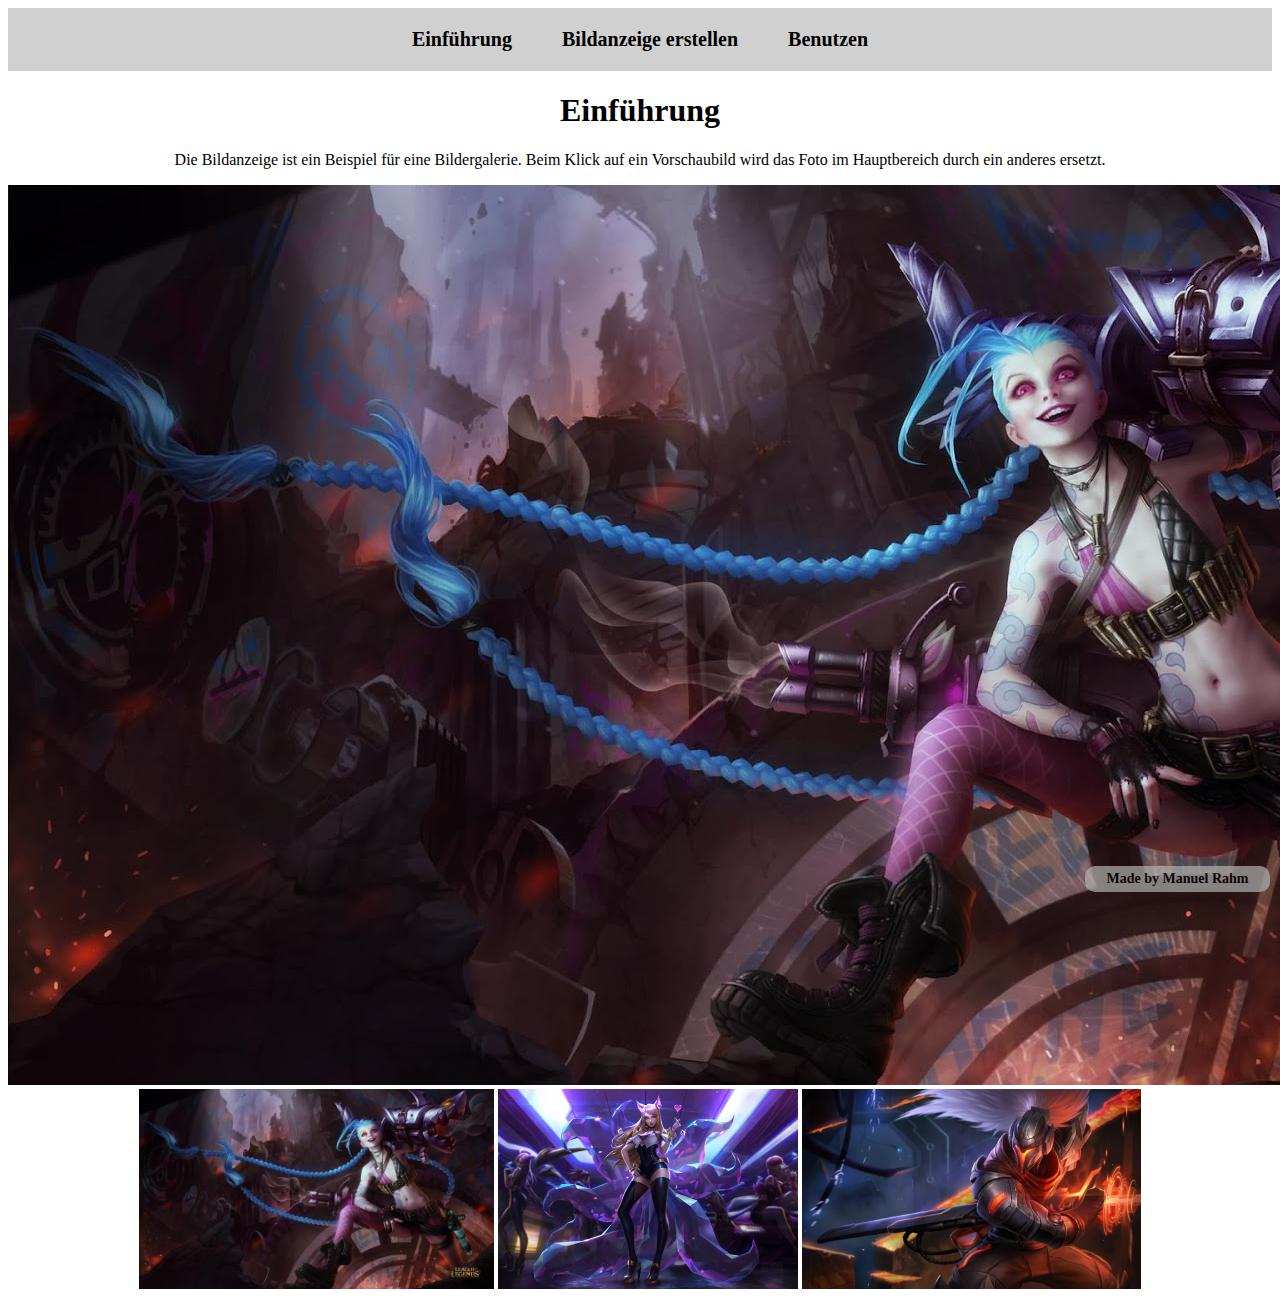
<file: index.html>
<!DOCTYPE html>
<html lang="de">
<head>
    <link rel="shortcut icon" type="image/x-icon" href="favicon.ico">
    <link href="style.css" rel="stylesheet" type="text/css">
    <script src="https://ajax.googleapis.com/ajax/libs/jquery/3.3.1/jquery.min.js"></script>
    <meta charset="UTF-8">
    <meta name="viewport" content="width=device-width, initial-scale=1.0">
    <meta http-equiv="X-UA-Compatible" content="ie=edge">
    <title>Bildanzeige</title>
</head>
<body>
    <header>
            <nav class="nav">
                    <a class="nav-link" href="#">Einführung</a>
                    <a class="nav-link" href="create.html">Bildanzeige erstellen</a>
                    <a class="nav-link" href="use.html">Benutzen</a>
            </nav>
    </header>
    <h1>Einführung</h1>
    <p>Die Bildanzeige ist ein Beispiel für eine Bildergalerie. Beim Klick auf ein Vorschaubild wird das Foto im Hauptbereich durch ein anderes ersetzt.</p>
    <div id="photo-viewer"><img src="img/jinx.jpg" alt="Jinx"></div>
    <div id="thumbnails">
        <img src="img/jinx.jpg" alt="Jinx">
        <img src="img/kda-ahri.jpg" alt="Ahri">
        <img src="img/yasuo.png" alt="Yasuo">
    </div>
<footer>
    <h5 class="sky">Made by Manuel Rahm</h5>
</footer>
<script src="javascript.js"></script>
</body>
</html>
</file>
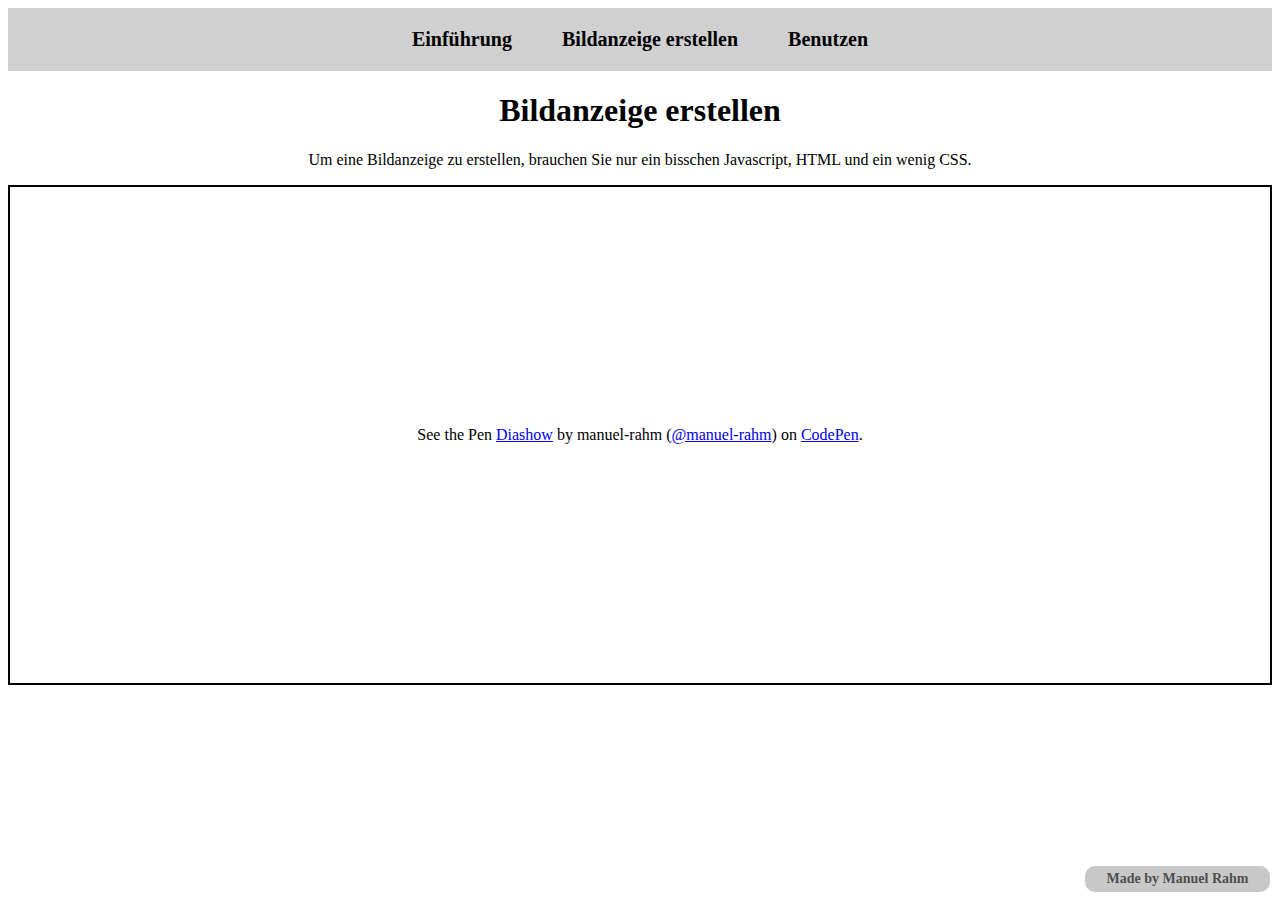
<file: create.html>
<!DOCTYPE html>
<html lang="de">

<head>
    <link rel="shortcut icon" type="image/x-icon" href="favicon.ico">
    <link href="style.css" rel="stylesheet" type="text/css">
    <script src="https://ajax.googleapis.com/ajax/libs/jquery/3.3.1/jquery.min.js"></script>
    <meta charset="UTF-8">
    <meta name="viewport" content="width=device-width, initial-scale=1.0">
    <meta http-equiv="X-UA-Compatible" content="ie=edge">
    <title>Bildanzeige</title>
</head>

<body>
    <header>
        <nav class="nav">
            <a class="nav-link" href="index.html">Einführung</a>
            <a class="nav-link" href="#">Bildanzeige erstellen</a>
            <a class="nav-link" href="use.html">Benutzen</a>
        </nav>
    </header>
    <h1>Bildanzeige erstellen</h1>
    <p>Um eine Bildanzeige zu erstellen, brauchen Sie nur ein bisschen Javascript, HTML und ein wenig CSS.</p>
    <p class="codepen" data-height="500" data-theme-id="dark" data-default-tab="html,result" data-user="manuel-rahm"
        data-slug-hash="MRJewN"
        style="height: 500px; box-sizing: border-box; display: flex; align-items: center; justify-content: center; border: 2px solid black; margin: 1em 0; padding: 1em;"
        data-pen-title="Diashow">
        <span>See the Pen <a href="https://codepen.io/manuel-rahm/pen/MRJewN/">
                Diashow</a> by manuel-rahm (<a href="https://codepen.io/manuel-rahm">@manuel-rahm</a>)
            on <a href="https://codepen.io">CodePen</a>.</span>
    </p>
    <script async src="https://static.codepen.io/assets/embed/ei.js"></script>
    <footer>
        <h5 class="sky">Made by Manuel Rahm</h5>
    </footer>
    <script src="javascript.js"></script>
</body>

</html>
</file>
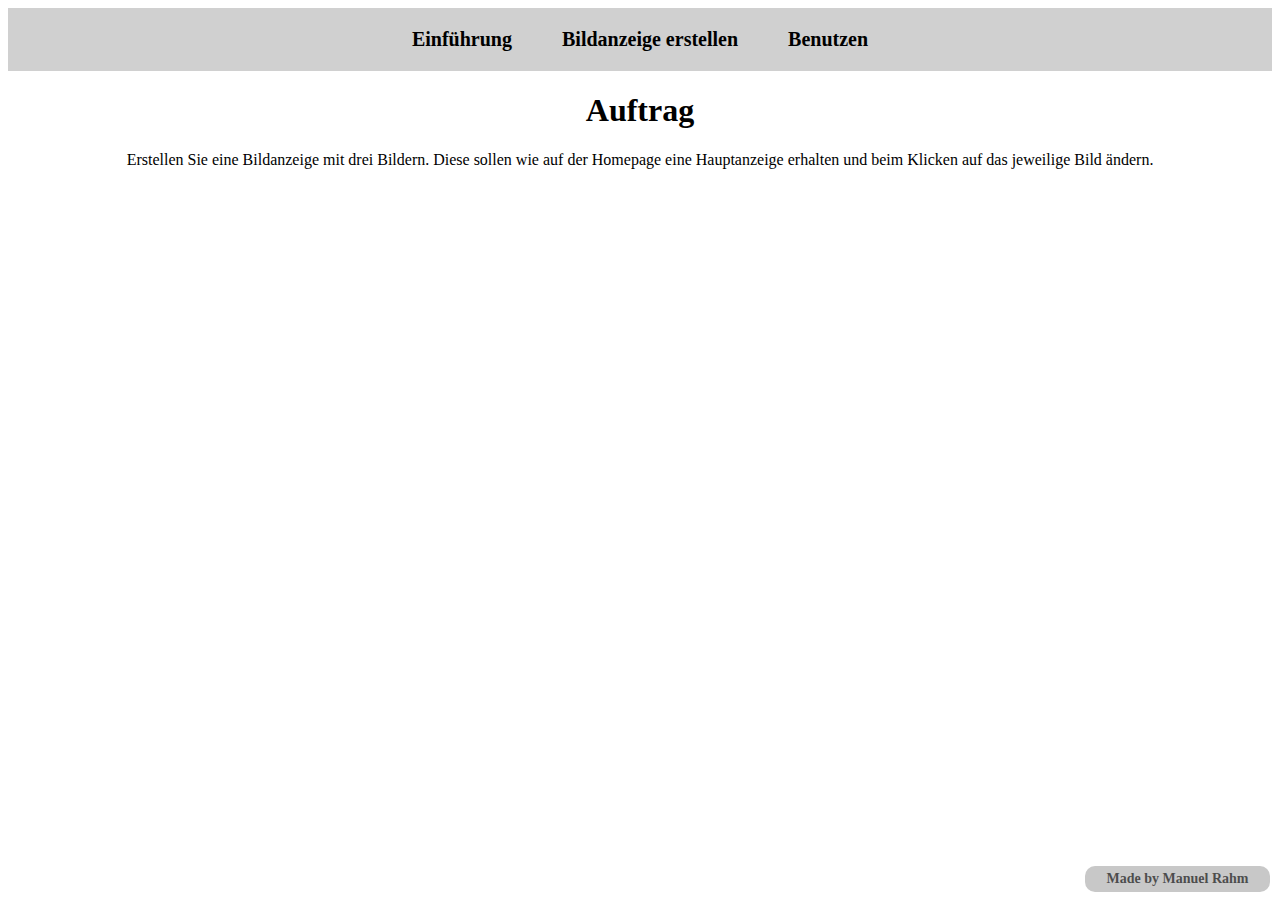
<file: use.html>
<!DOCTYPE html>
<html lang="de">
<head>
    <link rel="shortcut icon" type="image/x-icon" href="favicon.ico">
    <link href="style.css" rel="stylesheet" type="text/css">
    <script src="https://ajax.googleapis.com/ajax/libs/jquery/3.3.1/jquery.min.js"></script>
    <meta charset="UTF-8">
    <meta name="viewport" content="width=device-width, initial-scale=1.0">
    <meta http-equiv="X-UA-Compatible" content="ie=edge">
    <title>Bildanzeige</title>
</head>
<body>
    <header>
            <nav class="nav">
                    <a class="nav-link" href="index.html">Einführung</a>
                    <a class="nav-link" href="create.html">Bildanzeige erstellen</a>
                    <a class="nav-link" href="use.html">Benutzen</a>
            </nav>
    </header>
    <h1>Auftrag</h1>
    <p>Erstellen Sie eine Bildanzeige mit drei Bildern. Diese sollen wie auf der Homepage eine Hauptanzeige erhalten und beim Klicken auf das jeweilige Bild ändern.</p>
    <footer>
        <h5 class="sky">Made by Manuel Rahm</h5>
    </footer>
<script src="javascript.js"></script>
</body>
</html>
</file>
<file: style.css>
body {
  text-align: center;
}

.nav {
  display: -webkit-box;
  display: -ms-flexbox;
  display: flex;
  -webkit-box-pack: center;
      -ms-flex-pack: center;
          justify-content: center;
  background-color: #d0d0d0;
  padding: 10px;
}

.nav-link {
  text-decoration: none;
  padding: 10px;
  color: black;
  font-family: 'Shadows Into Light', cursive;
  font-size: 20px;
  font-weight: bold;
  margin: 0 15px;
}

.nav-item {
  list-style: none;
}

.navbar-title {
  text-decoration: none;
}

.code {
  border: 1px solid black;
  text-align: left;
  width: 800px;
  margin: 0 auto;
  padding: 15px;
  background-color: #e1f4ff;
  border-radius: 10px;
}

.sky {
  position: fixed;
  width: 175px;
  font-size: 14px;
  bottom: 0;
  margin-bottom: 0;
  font-weight: bold;
  background: #b1b1b1;
  padding: 5px 5px 5px 5px;
  right: 0;
  border-radius: 10px;
  margin: 0 10px 8px 8px;
  color: black;
  opacity: 0.7;
}

#thumbnails {
  margin: 0 auto;
  max-width: 2000px;
}

#thumbnails img {
  height: 200px;
}

#photo-viewer img {
  max-height: 900px;
}
/*# sourceMappingURL=style.css.map */
</file>
